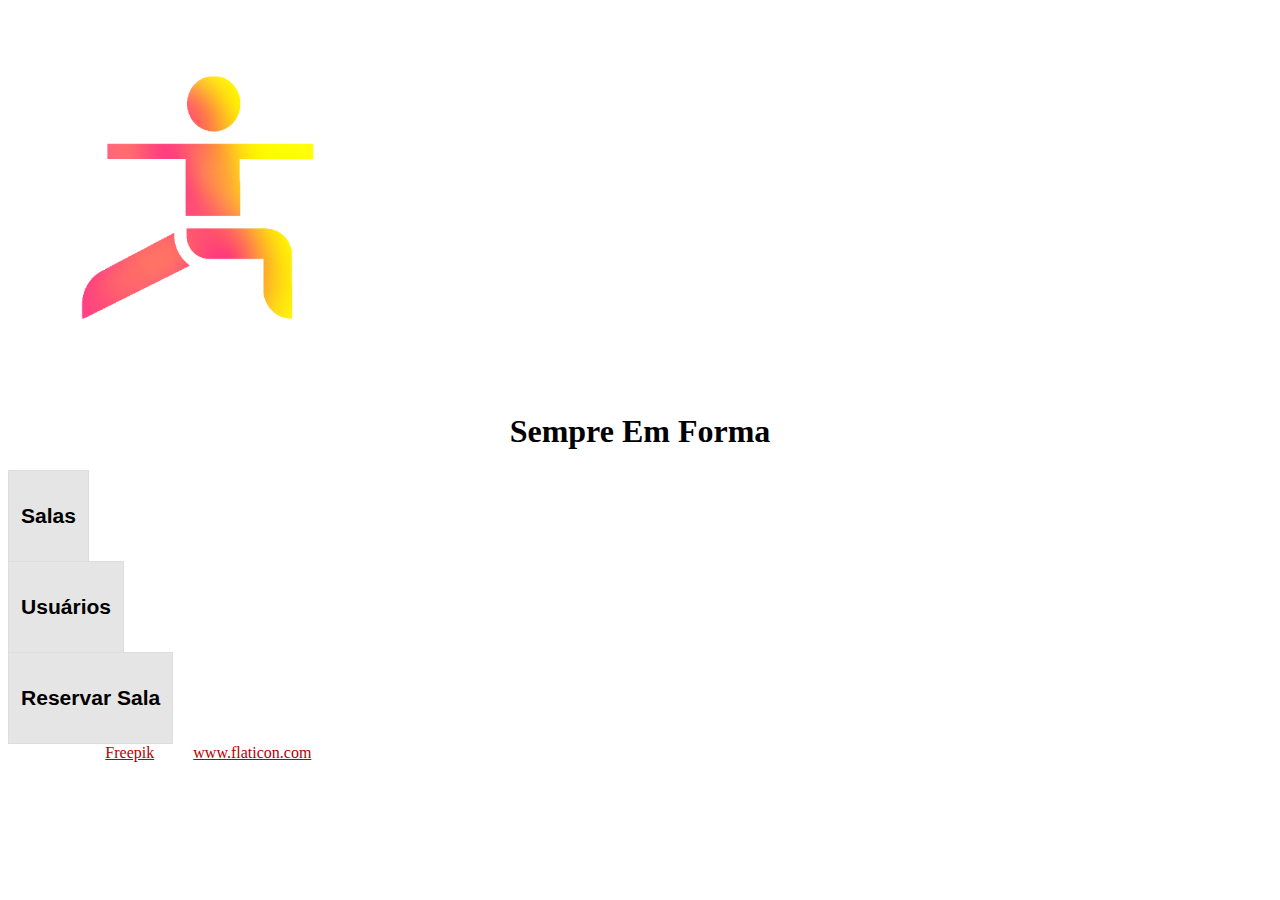
<file: index.html>
<!DOCTYPE html>
<head>
  <meta charset="utf-8">
  <title>Menu</title>

  <!-- Stylesheets -->
  <link rel = "stylesheet" href = "style.css">
  
  <!-- Bootstrap -->
  <link rel="stylesheet" href="https://stackpath.bootstrapcdn.com/bootstrap/4.1.3/css/bootstrap.min.css" integrity="sha384-MCw98/SFnGE8fJT3GXwEOngsV7Zt27NXFoaoApmYm81iuXoPkFOJwJ8ERdknLPMO" crossorigin="anonymous">
  
  <!-- Ajax -->
  <script src="https://ajax.googleapis.com/ajax/libs/jquery/3.4.1/jquery.min.js"></script>
  
</head>

<body>

<div class="container">
  <div class="card border-0 shadow mt-4 mb-5 pb-5">
    <img src="logo.png" onclick="window.location.href='index.html'" class="rounded mx-auto logo mt-3" alt="logo">
    <h1 class="font-weight-light logo-text">Sempre Em Forma</h1>
    <button type="button" onclick="window.location.href='salas.html'" class="btn btn-default w-50 mx-auto mt-2 mb-2"><h3 class="font-weight-light">Salas</h3></button>
    <button type="button" onclick="window.location.href='usuarios.html'" class="btn btn-default w-50 mx-auto mt-2 mb-2"><h3 class="font-weight-light">Usuários</h3></button>
    <button type="button" onclick="window.location.href='reservar.html'" class="btn btn-default w-50 mx-auto mt-2 mb-2"><h3 class="font-weight-light">Reservar Sala</h3></button>
  </div>
</div>

<div style="color: white;">Icons made by <a href="http://www.freepik.com/" style="color: hsla(0, 100%, 35%, 1)" title="Freepik">Freepik</a> from <a href="https://www.flaticon.com/" style="color: hsla(0, 100%, 35%, 1)" title="Flaticon">www.flaticon.com</a></div>

<script>
  
</script>
  
</body>
</file>
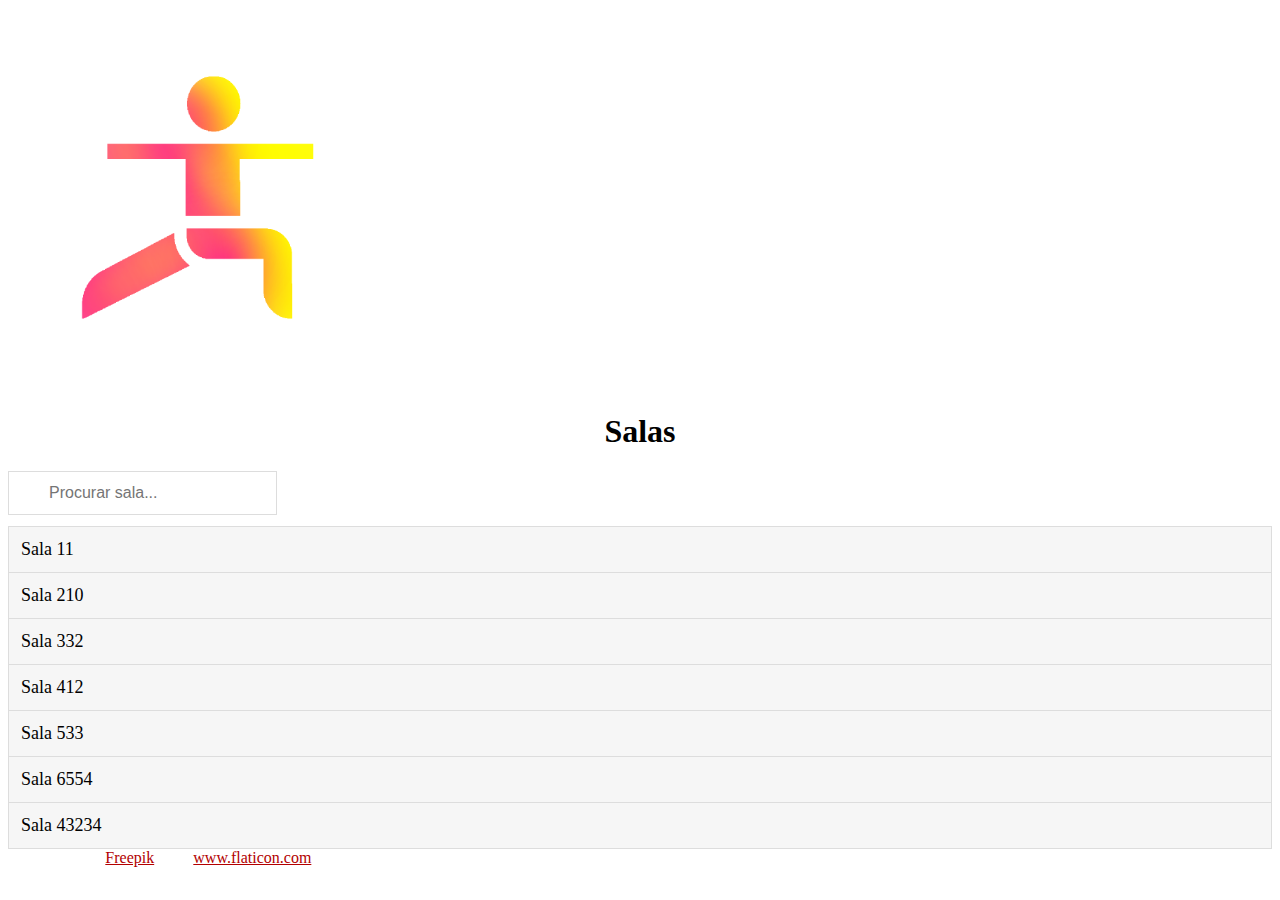
<file: salas.html>
<!DOCTYPE html>
<head>
  <meta charset="utf-8">
  <title>Salas</title>

  <!-- Stylesheets -->
  <link rel = "stylesheet" href = "style.css">
  
  <!-- Bootstrap -->
  <link rel="stylesheet" href="https://stackpath.bootstrapcdn.com/bootstrap/4.1.3/css/bootstrap.min.css" integrity="sha384-MCw98/SFnGE8fJT3GXwEOngsV7Zt27NXFoaoApmYm81iuXoPkFOJwJ8ERdknLPMO" crossorigin="anonymous">
  
  <!-- Ajax -->
  <script src="https://ajax.googleapis.com/ajax/libs/jquery/3.4.1/jquery.min.js"></script>
  
</head>

<body>

<div class="container">
  <div class="card border-0 shadow mt-4 mb-5 pb-5">
    <img src="logo.png" onclick="window.location.href='index.html'" class="rounded mx-auto logo mt-3" alt="logo">
    <h1 class="font-weight-light logo-text">Salas</h1>
    
    <input class="w-50 mx-auto mt-2 mb-2" type="text" id="myInput" onkeyup="myFunction()" placeholder="Procurar sala...">
    
    <ul id="myUL">
      <li><a class="w-50 mx-auto mt-2 mb-2" href="salaID.html">Sala 11</a></li>
      <li><a class="w-50 mx-auto mt-2 mb-2" href="salaID.html">Sala 210</a></li>
    
      <li><a class="w-50 mx-auto mt-2 mb-2" href="salaID.html">Sala 332</a></li>
      <li><a class="w-50 mx-auto mt-2 mb-2" href="salaID.html">Sala 412</a></li>
    
      <li><a class="w-50 mx-auto mt-2 mb-2" href="salaID.html">Sala 533</a></li>
      <li><a class="w-50 mx-auto mt-2 mb-2" href="salaID.html">Sala 6554</a></li>
      <li><a class="w-50 mx-auto mt-2 mb-2" href="salaID.html">Sala 43234</a></li>
    </ul>
</div>

<div style="color: white;">Icons made by <a href="http://www.freepik.com/" style="color: hsla(0, 100%, 35%, 1)" title="Freepik">Freepik</a> from <a href="https://www.flaticon.com/" style="color: hsla(0, 100%, 35%, 1)" title="Flaticon">www.flaticon.com</a></div>

<script>
function myFunction() {
  // Declare variables
  var input, filter, ul, li, a, i, txtValue;
  input = document.getElementById('myInput');
  filter = input.value.toUpperCase();
  ul = document.getElementById("myUL");
  li = ul.getElementsByTagName('li');

  // Loop through all list items, and hide those who don't match the search query
  for (i = 0; i < li.length; i++) {
    a = li[i].getElementsByTagName("a")[0];
    txtValue = a.textContent || a.innerText;
    if (txtValue.toUpperCase().indexOf(filter) > -1) {
      li[i].style.display = "";
    } else {
      li[i].style.display = "none";
    }
  }
}
</script>
  
</body>
</file>
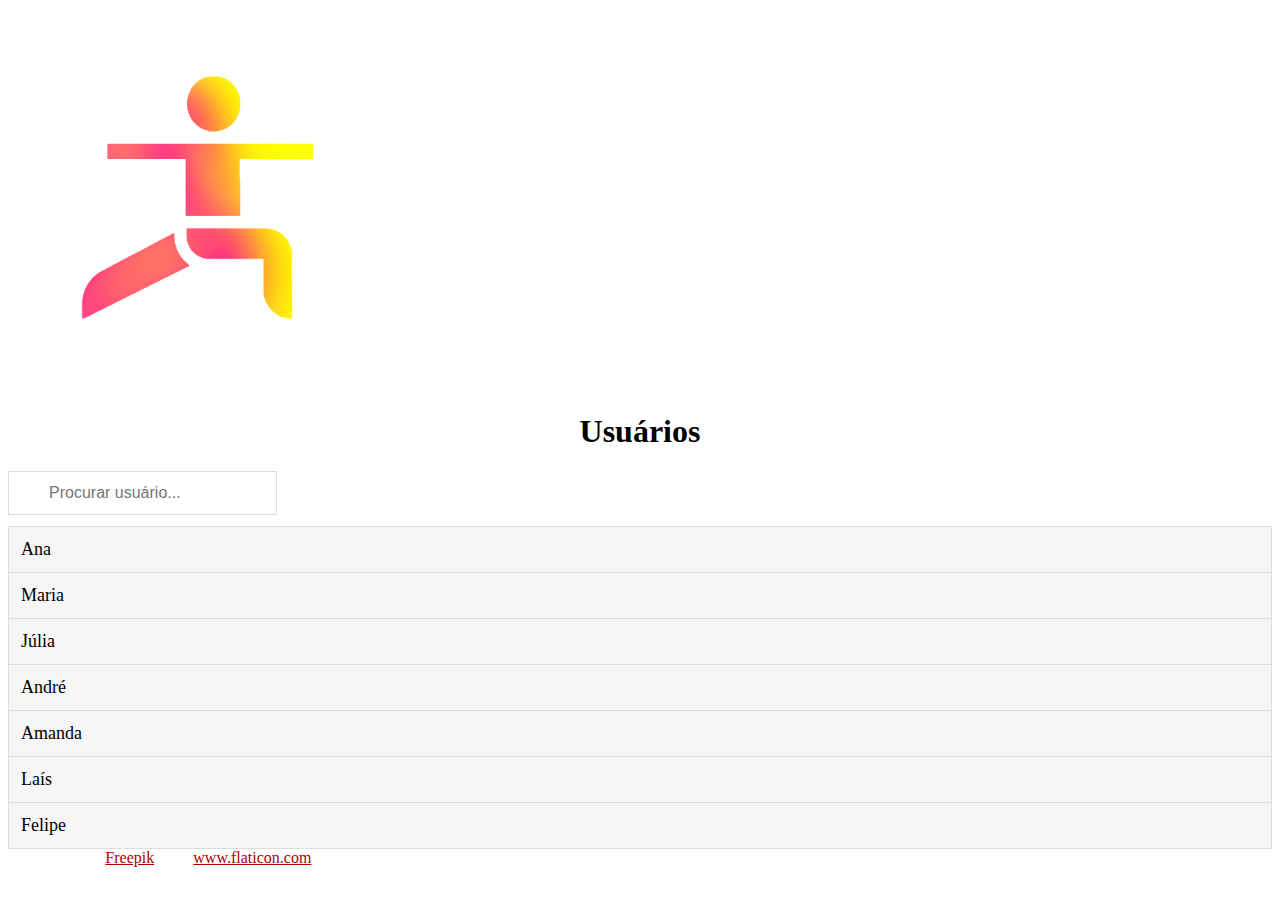
<file: usuarios.html>
<!DOCTYPE html>
<head>
  <meta charset="utf-8">
  <title>Usuários</title>

  <!-- Stylesheets -->
  <link rel = "stylesheet" href = "style.css">
  
  <!-- Bootstrap -->
  <link rel="stylesheet" href="https://stackpath.bootstrapcdn.com/bootstrap/4.1.3/css/bootstrap.min.css" integrity="sha384-MCw98/SFnGE8fJT3GXwEOngsV7Zt27NXFoaoApmYm81iuXoPkFOJwJ8ERdknLPMO" crossorigin="anonymous">
  
  <!-- Ajax -->
  <script src="https://ajax.googleapis.com/ajax/libs/jquery/3.4.1/jquery.min.js"></script>
  
</head>

<body>

<div class="container">
  <div class="card border-0 shadow mt-4 mb-5 pb-5">
    <img src="logo.png" onclick="window.location.href='index.html'" class="rounded mx-auto logo mt-3" alt="logo">
    <h1 class="font-weight-light logo-text">Usuários</h1>
    
    <input class="w-50 mx-auto mt-2 mb-2" type="text" id="myInput" onkeyup="myFunction()" placeholder="Procurar usuário...">
    
    <ul id="myUL">
      <li><a class="w-50 mx-auto mt-2 mb-2" href="usuarioID.html">Ana</a></li>
      <li><a class="w-50 mx-auto mt-2 mb-2" href="usuarioID.html">Maria</a></li>
    
      <li><a class="w-50 mx-auto mt-2 mb-2" href="usuarioID.html">Júlia</a></li>
      <li><a class="w-50 mx-auto mt-2 mb-2" href="usuarioID.html">André</a></li>
    
      <li><a class="w-50 mx-auto mt-2 mb-2" href="usuarioID.html">Amanda</a></li>
      <li><a class="w-50 mx-auto mt-2 mb-2" href="usuarioID.html">Laís</a></li>
      <li><a class="w-50 mx-auto mt-2 mb-2" href="usuarioID.html">Felipe</a></li>
    </ul>
</div>

<div style="color: white;">Icons made by <a href="http://www.freepik.com/" style="color: hsla(0, 100%, 35%, 1)" title="Freepik">Freepik</a> from <a href="https://www.flaticon.com/" style="color: hsla(0, 100%, 35%, 1)" title="Flaticon">www.flaticon.com</a></div>

<script>
function myFunction() {
  // Declare variables
  var input, filter, ul, li, a, i, txtValue;
  input = document.getElementById('myInput');
  filter = input.value.toUpperCase();
  ul = document.getElementById("myUL");
  li = ul.getElementsByTagName('li');

  // Loop through all list items, and hide those who don't match the search query
  for (i = 0; i < li.length; i++) {
    a = li[i].getElementsByTagName("a")[0];
    txtValue = a.textContent || a.innerText;
    if (txtValue.toUpperCase().indexOf(filter) > -1) {
      li[i].style.display = "";
    } else {
      li[i].style.display = "none";
    }
  }
}
</script>
  
</body>
</file>
<file: style.css>
body {
  background: url('https://images.unsplash.com/photo-1546448396-6aef80193ceb?ixlib=rb-1.2.1&ixid=eyJhcHBfaWQiOjEyMDd9&auto=format&fit=crop&w=751&q=80') no-repeat center center fixed;
  -webkit-background-size: cover;
  -moz-background-size: cover;
  background-size: cover;
  -o-background-size: cover;
}

.logo {
  max-width: 30%;
}

.logo:hover {
  cursor: pointer;
}

.logo-text {
  text-align: center;
}

.btn-default {
  border: 1px solid #ddd; /* Add a border to all links */
  margin-top: -1px; /* Prevent double borders */
  background-color: hsl(0, 1%, 90%); /* Grey background color */
  padding: 12px; /* Add some padding */
  text-decoration: none; /* Remove default text underline */
  font-size: 18px; /* Increase the font-size */
  color: black; /* Add a black text color */
  display: block; /* Make it into a block element to fill the whole list */
}

.btn-default:hover {
  background-color: #eee;
}


#myInput {
  font-size: 16px; /* Increase font-size */
  padding: 12px 20px 12px 40px; /* Add some padding */
  border: 1px solid #ddd; /* Add a grey border */
  margin-bottom: 12px; /* Add some space below the input */
}

#myUL {
  /* Remove default list styling */
  list-style-type: none;
  padding: 0;
  margin: 0;
}

#myUL li a {
  border: 1px solid #ddd; /* Add a border to all links */
  margin-top: -1px; /* Prevent double borders */
  background-color: #f6f6f6; /* Grey background color */
  padding: 12px; /* Add some padding */
  text-decoration: none; /* Remove default text underline */
  font-size: 18px; /* Increase the font-size */
  color: black; /* Add a black text color */
  display: block; /* Make it into a block element to fill the whole list */
}

#myUL li a:hover:not(.header) {
  background-color: #eee; /* Add a hover effect to all links, except for headers */
}
</file>
